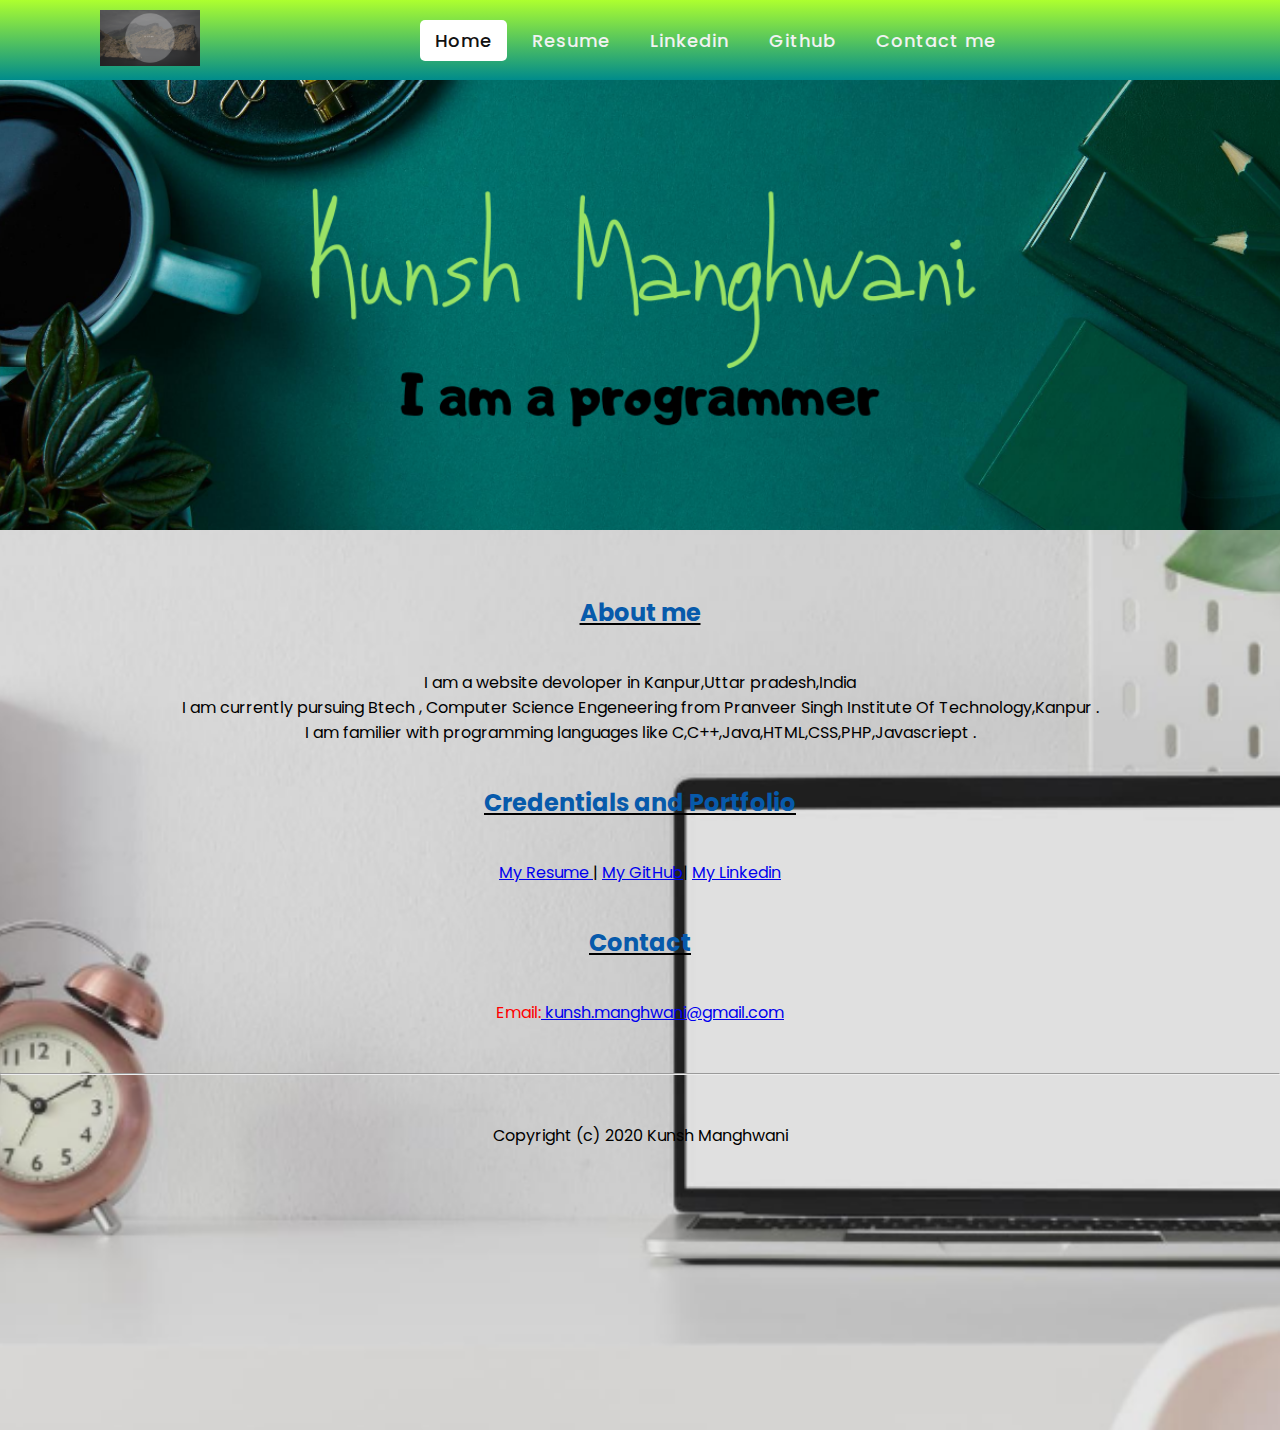
<file: index.html>
<!doctype html>

<!-- this is a comment for human! -->

<html lang="en">

  <header>
  <link rel="FaviconIcon" href="favicon.ico" type="image/x-icon">
  <link rel="shortcut" href="favicon.ico" type="image/x-icon">
  <title>Kunsh Manghwani</title>
  <link rel="stylesheet" href="css/master.css">
  <meta name ="viewport" content="width=device-width,initial-scale=1, shrink-to--fit=no">
  <meta name ="name" content="Kunsh Manghwani portal">
  <meta name="robots" content="noindex,nofollow">
    <style>
    body, html {margin: 0; height: 100%;}
      
   .bg-style 
   {
    background-image: url("images/20200828_121344_0000.png");
    height: 50%; 
    background-repeat: no-repeat;
    background-position: center;
    background-size: cover;
    
  }
       .bg2-style 
   {
    background-image: url("images/20200828_120215_0000.png");
    height: 100%; 
    background-repeat: no-repeat;
    background-position: center;
    background-size: cover;
    text-align: center;
    
  }
  </style>
</header>

  <body>
      
      <nav>
          <div class="logo">
    <img src="images/20200721_112237_0000.png" width="100pm" >
  </div>
    <input type="checkbox" id="click">
          <label for="click" class="menu-btn">
            <i class="fas fa-bars"></i>
          </label>
          <ul>
              <li><a class="active" href="#">Home</a></li>
              <li><a href="resume.html">Resume</a></li>
              <li><a href="https://www.linkedin.com/in/kunsh-manghwani-722193190">Linkedin</a></li>
              <li><a href="https://github.com/Kunsh-Manghwani">Github</a></li>
              <li><a href="mailto:kunsh.manghwani@gmail.com">Contact me</a></li>
              </ul>
    </nav>

    <div class="bg-style"></div>
    <div class="bg2-style">
     <br>
    <u><h2>About me</h2></u>
    <p>I am a website devoloper in  Kanpur,Uttar pradesh,India</p>
    <p>I am currently pursuing Btech , Computer Science Engeneering from Pranveer Singh Institute Of Technology,Kanpur . </p>
    <p>I am familier with programming languages like C,C++,Java,HTML,CSS,PHP,Javascriept . </p>
      <u><h2>Credentials and Portfolio</h2></u>

    <p><a href="resume.html">My Resume </a>| <a href="https://github.com/Kunsh-Manghwani">My GitHub</a>| <a href="https://www.linkedin.com/in/kunsh-manghwani-722193190">My Linkedin</a></p>
      <u><h2>Contact</h2></u>

    <p style="color: red">Email:<a href="mailto:kunsh.manghwani@gmail.com"> kunsh.manghwani@gmail.com</a></p>
      

  <footer>
    <hr>
    <code>Copyright (c) 2020 Kunsh Manghwani</code>
  </footer>
      </div>
</body>
</html>
</file>
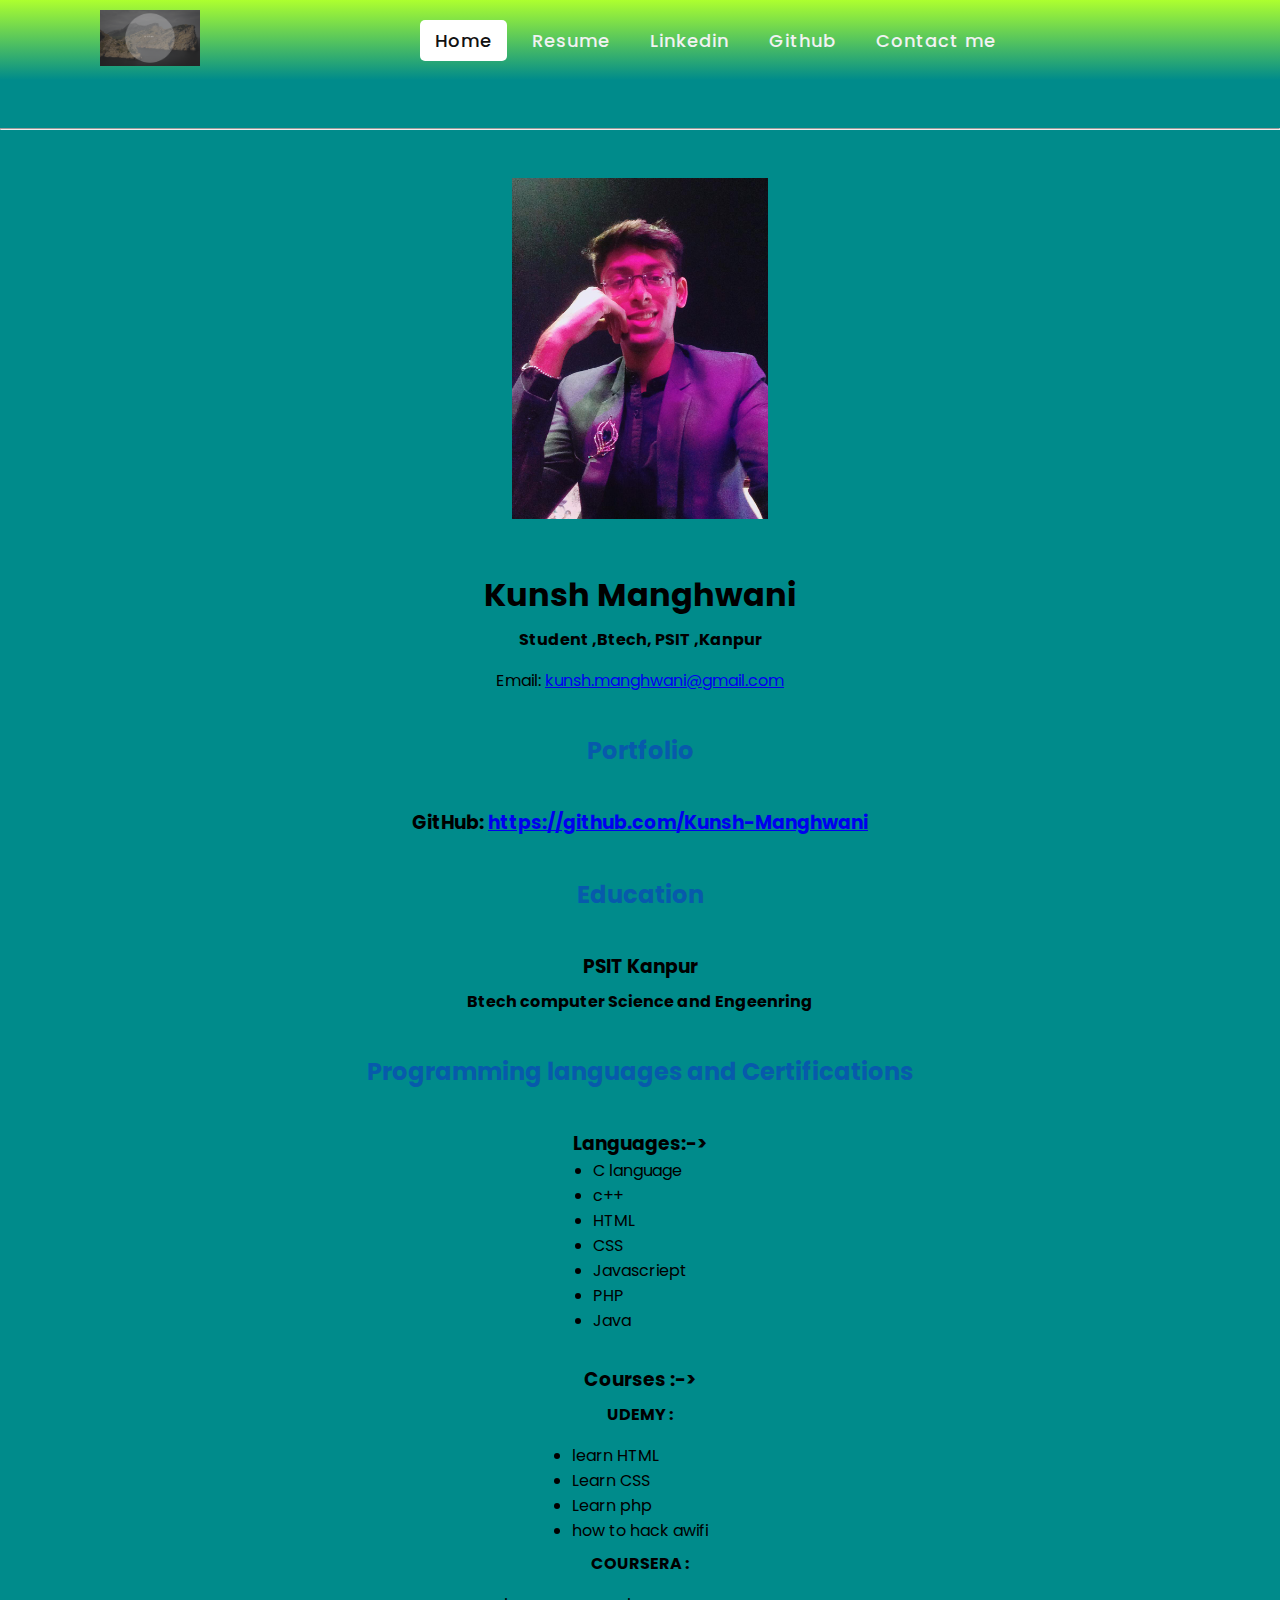
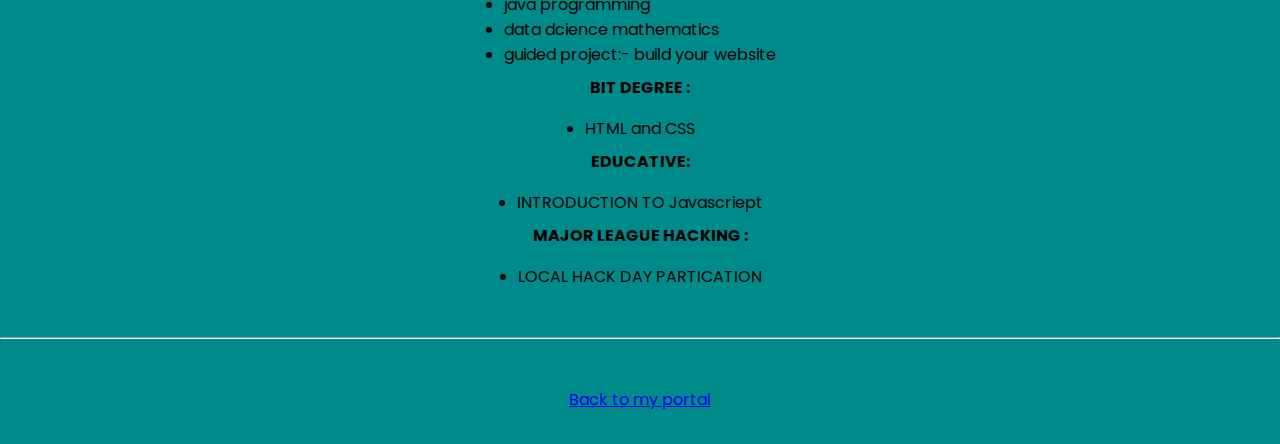
<file: resume.html>
<!doctype html>

<!-- this is a comment for human! -->

<html lang="en">

  <header>
    <link rel="FaviconIcon" href="favicon.ico" type="image/x-icon">
    <link rel="shortcut" href="favicon.ico" type="image/x-icon">
    <title>Kunsh Manghwani's Resume</title>
    <link rel="stylesheet" href="css/master.css">
    <meta name ="viewport" content="width=device-width,initial-scale=1, shrink-to--fit=no">
    <meta name ="name" content="Kunsh Manghwani portal">
    <meta name="robots" content="noindex,nofollow">

  </header>

  <body background-color="darkcyan" >
     <nav>
          <div class="logo">
    <img src="images/20200721_112237_0000.png" width="100pm" >
  </div>
    <input type="checkbox" id="click">
          <label for="click" class="menu-btn">
            <i class="fas fa-bars"></i>
          </label>
          <ul>
              <li><a class="active" href="index.html">Home</a></li>
              <li><a href="resume.html">Resume</a></li>
              <li><a href="https://www.linkedin.com/in/kunsh-manghwani-722193190">Linkedin</a></li>
              <li><a href="https://github.com/Kunsh-Manghwani">Github</a></li>
              <li><a href="mailto:kunsh.manghwani@gmail.com">Contact me</a></li>
              </ul>
    </nav>
    <hr>

    <img src="images/IMG-20191121-WA0001_1.jpg" alt="kunsh image" width="20%">

    <h1>Kunsh Manghwani</h1>
    <h4>Student ,Btech, PSIT ,Kanpur</h4>

    <p>Email: <a href="mailto:kunsh.manghwani@gmail.com" target="_blank">kunsh.manghwani@gmail.com</a></p>
    <!-- don't post physical address, personal phone number or other personal information on the web! -->

    <h2>Portfolio</h2>
      <h3>GitHub: <a href="https://github.com/Kunsh-Manghwani" target="_blank">https://github.com/Kunsh-Manghwani</a></h3>

    <h2>Education</h2>

    <h3>PSIT Kanpur</h3>
    <h4>Btech computer Science and Engeenring</h4>

    <h2>Programming languages and Certifications</h2>

    <h3>Languages:-></h3>
    <ul>
      <li>C language</li>
      <li>c++</li>
      <li>HTML</li>
      <li>CSS</li>
      <li>Javascriept</li>
      <li>PHP</li>
      <li>Java</li>
    </ul>

    <h3>Courses :-></h3>
    <h4>UDEMY :</h4>
      <ul>
        <li>learn HTML</li>
        <li>Learn CSS</li>
        <li>Learn php</li>
        <li>how to hack awifi</li>
      </ul>
      <h4>COURSERA :</h4>
        <ul>
          <li>java programming</li>
          <li>data dcience mathematics</li>
          <li>guided project:- build your website</li>
        </ul>
        <h4>BIT DEGREE :</h4>
          <ul>
            <li>HTML and CSS</li>
          </ul>
          <h4>EDUCATIVE:</h4>
            <ul>
              <li> INTRODUCTION TO Javascriept</li>
            </ul>
            <h4>MAJOR LEAGUE HACKING  :</h4>
              <ul>
                <li>LOCAL HACK DAY PARTICATION </li>
              </ul>




  </body>

  <footer>
  <hr>
  <p><a href="index.html">Back to my portal</a><p>
  </footer>

</html>
</file>
<file: css/master.css>
/* Cascading stylesheet for the website */
@import url('https://fonts.googleapis.com/css?family=Poppins:400,500,600,700&display=swap');
/* Text inside these asterisks and slashes are comments for human */

  body {
    background-color: darkcyan;
    color:black;
    font-family: Arial,Helvetica,sans-serif;
    text-align: center;

    /* set the background color here */
    /* set the text color to black here */
    /* set the font here */
    /* set the text alignment here */
   }

  footer {
    margin-top: 2rem;
    margin-bottom: 2rem;
  }

  h1 {
    margin-bottom: 0.5rem;
    margin-top: 3rem;
   }

  h2 {
    margin-bottom: 2.5rem;
    margin-top: 2.5rem;
    color: #075AAB ;
    /* set both the bottom margin and top margin to 2.5rem here */
   }

  h3 {
    margin-bottom: 0;
    margin-top: 2rem;
  }

  h4 {
    margin-bottom: 1rem;
    margin-top: 0.5rem;
  }

  h5 {
    margin-top: 0.5rem;
  }

  hr {
    margin-bottom: 3rem;
    margin-top: 3rem;
  }

  /* this controls how the bullet points in the resume page looks */
  ul {
    display: table;
    margin: 0 auto;
    text-align: left;
  }
  *{
    margin: 0;
    padding: 0;
    box-sizing: border-box;
    font-family: 'Poppins', sans-serif;
  } 
  nav{
    display: flex;
    height: 80px;
    width: 100%;
    background: linear-gradient(greenyellow,darkcyan);
    align-items: center;
    justify-content: space-between;
    padding: 0 50px 0 100px;
    flex-wrap: wrap;
  }
  nav .logo{
    color: #fff;
    font-size: 35px;
    font-weight: 600;
  }
  nav ul{
    display: flex;
    flex-wrap: wrap;
    list-style: none;
  }
  nav ul li{
    margin: 0 5px;
  }
  nav ul li a{
    color: #f2f2f2;
    text-decoration: none;
    font-size: 18px;
    font-weight: 500;
    padding: 8px 15px;
    border-radius: 5px;
    letter-spacing: 1px;
    transition: all 0.3s ease;
  }
  nav ul li a.active,
  nav ul li a:hover{
    color: #111;
    background: #fff;
  }
  nav .menu-btn i{
    color: #fff;
    font-size: 22px;
    cursor: pointer;
    display: none;
  }
  input[type="checkbox"]{
    display: none;
  }
  @media (max-width: 1000px){
    nav{
      padding: 0 40px 0 50px;
    }
  }
  @media (max-width: 920px) {
    nav .menu-btn i{
      display: block;
    }
    #click:checked ~ .menu-btn i:before{
      content: "\f00d";
    }
    nav ul{
      position: fixed;
      top: 80px;
      left: -100%;
      background: #111;
      height: 100vh;
      width: 100%;
      text-align: center;
      display: block;
      transition: all 0.3s ease;
    }
    #click:checked ~ ul{
      left: 0;
    }
    nav ul li{
      width: 100%;
      margin: 40px 0;
    }
    nav ul li a{
      width: 100%;
      margin-left: -100%;
      display: block;
      font-size: 20px;
      transition: 0.6s cubic-bezier(0.68, -0.55, 0.265, 1.55);
    }
    #click:checked ~ ul li a{
      margin-left: 0px;
    }
    nav ul li a.active,
    nav ul li a:hover{
      background: none;
      color: cyan;
    }
  }
  .content{
    position: absolute;
    top: 50%;
    left: 50%;
    transform: translate(-50%, -50%);
    text-align: center;
    z-index: -1;
    width: 100%;
    padding: 0 30px;
    color: #1b1b1b;
  }
  .content div{
    font-size: 40px;
    font-weight: 700;
  }

  nav .logo img {
    margin-top: 10px;
  }


  .bg2-style p {
  color: black;
  }
</file>
